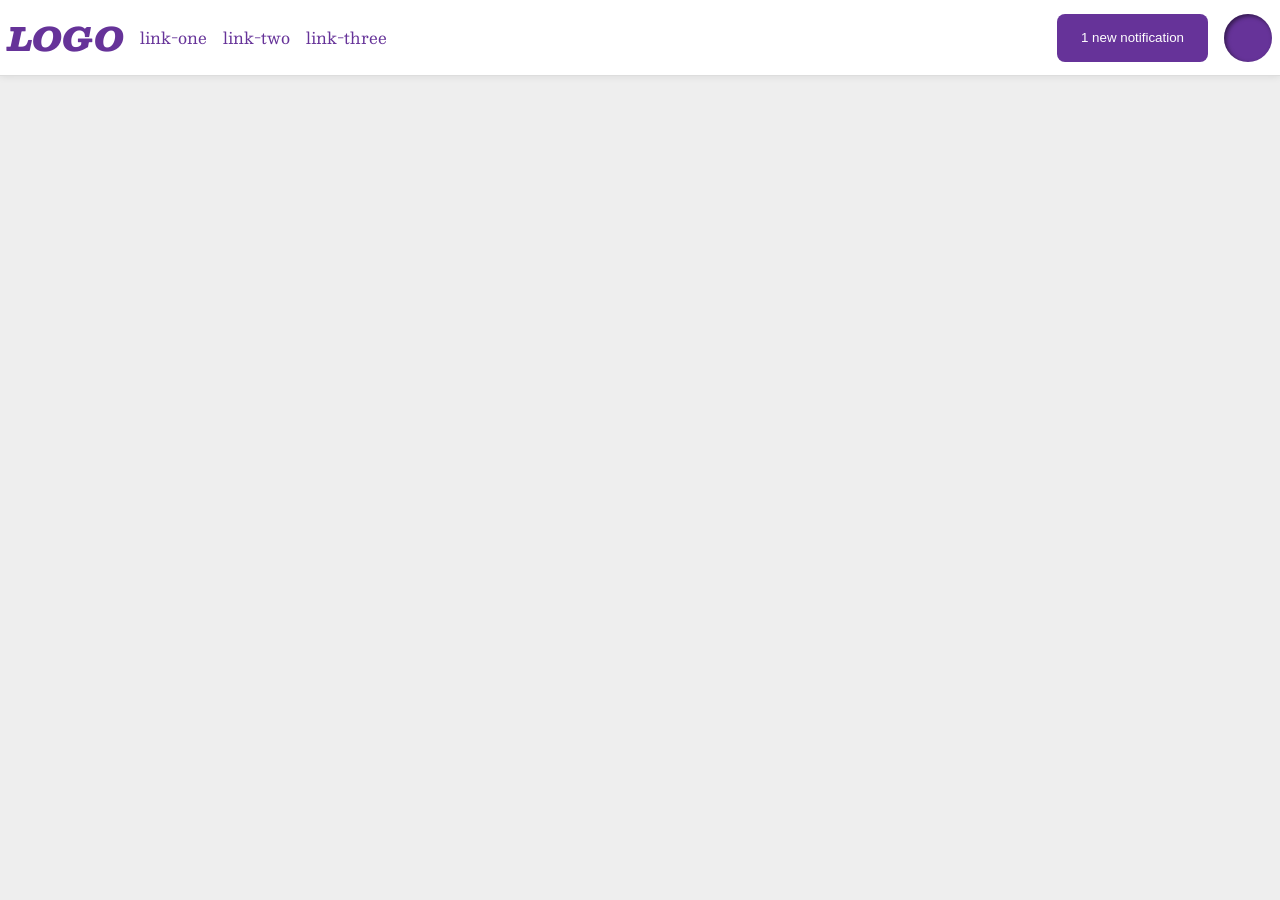
<file: flex/03-flex-header-2/index.html>
<!DOCTYPE html>
<html lang="en">
  <head>
    <meta charset="UTF-8">
    <meta http-equiv="X-UA-Compatible" content="IE=edge">
    <meta name="viewport" content="width=device-width, initial-scale=1.0">
    <title>Flex Header 2</title>
    <link rel="stylesheet" href="style.css">
  </head>
  <body>
    <div class="header">
      <div class="logo">
        LOGO
      </div>
      <ul class="links">
        <li><a href="google.com">link-one</a></li>
        <li><a href="google.com">link-two</a></li>
        <li><a href="google.com">link-three</a></li>
      </ul>
      <div class="fixed-right">
        <button class="notifications">
        1 new notification
        </button>
        <div class="profile-image"></div>
      </div>
      
    </div>
  </body>
</html>
</file>
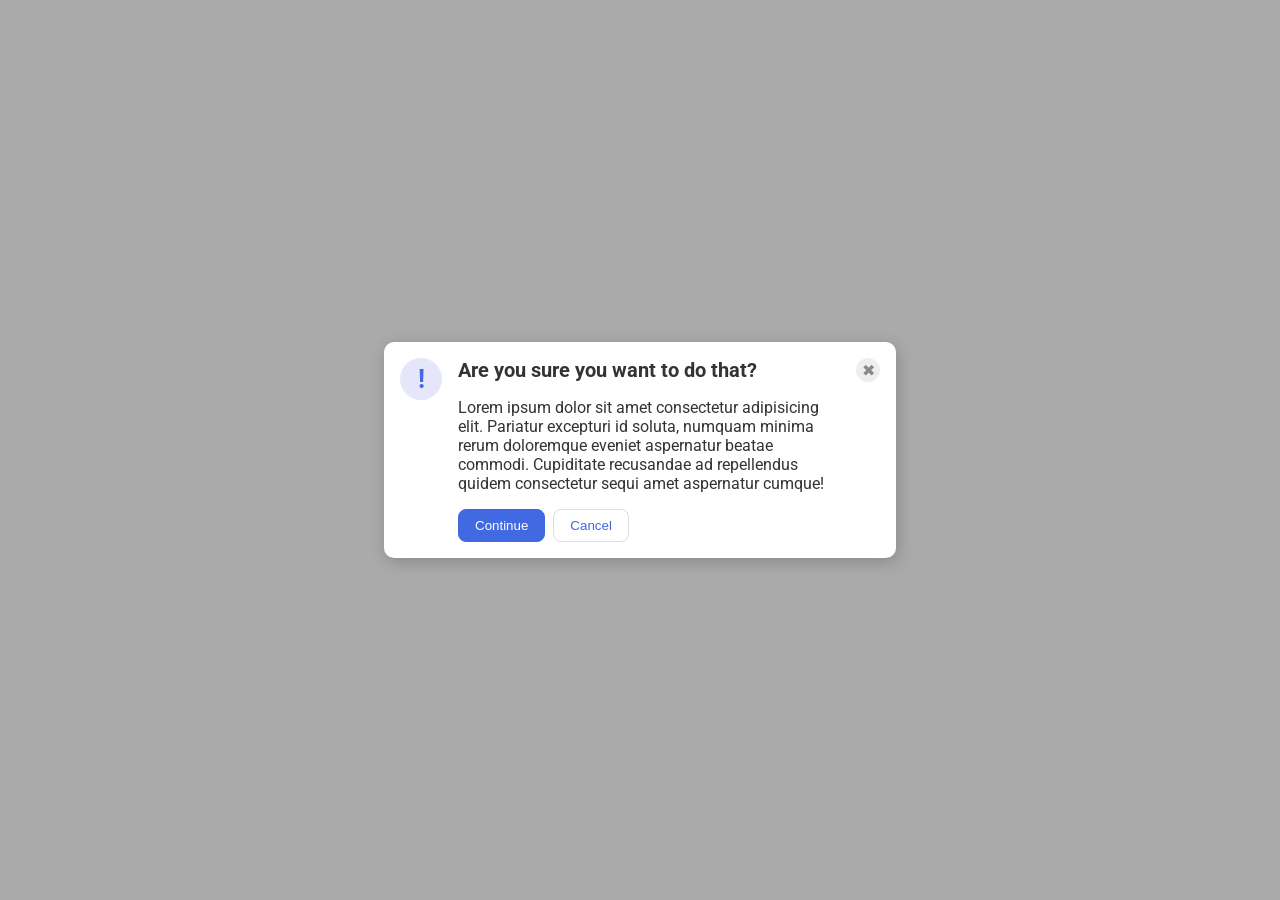
<file: flex/05-flex-modal/index.html>
<!DOCTYPE html>
<html lang="en">
  <head>
    <meta charset="UTF-8">
    <meta http-equiv="X-UA-Compatible" content="IE=edge">
    <meta name="viewport" content="width=device-width, initial-scale=1.0">
    <link rel="stylesheet" href="style.css">
    <title>Modal</title>
  </head>
  <body>
    <div class="modal">

      
      <div class="icon">!</div>
      <div class="content">  

        <div class="header">Are you sure you want to do that?</div>
        
        <div class="text">Lorem ipsum dolor sit amet consectetur adipisicing elit. Pariatur excepturi id soluta, numquam minima rerum doloremque eveniet aspernatur beatae commodi. Cupiditate recusandae ad repellendus quidem consectetur sequi amet aspernatur cumque!</div>
        
        <div class="options">
          <button class="continue">Continue</button>
          <button class="cancel">Cancel</button>
        </div>

      </div>
      <div class="close-button">✖</div>
    </div>
  </body>
</html>
</file>
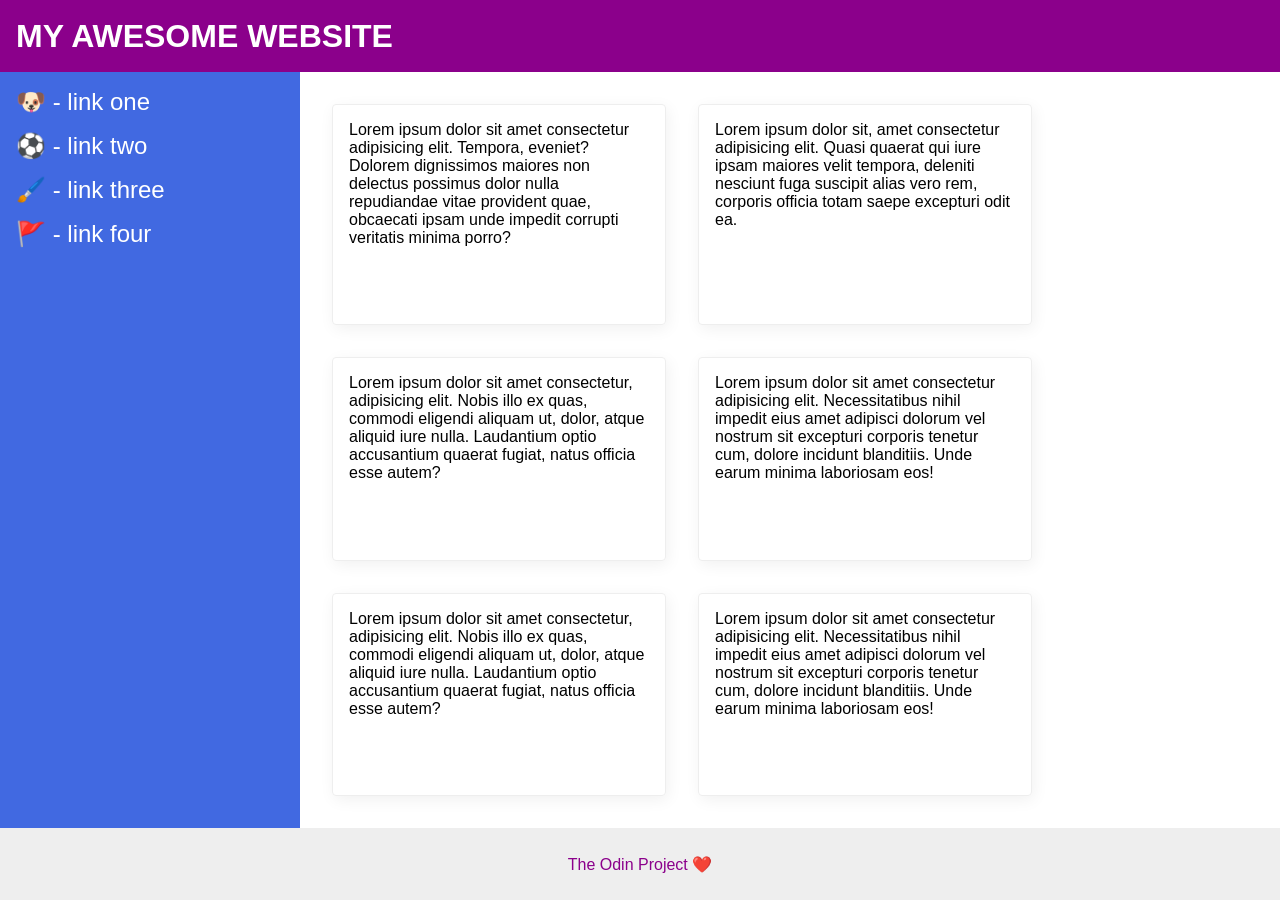
<file: flex/07-flex-layout-2/index.html>
<!DOCTYPE html>
<html lang="en">
  <head>
    <meta charset="UTF-8">
    <meta http-equiv="X-UA-Compatible" content="IE=edge">
    <meta name="viewport" content="width=device-width, initial-scale=1.0">
    <title>The Holy Grail</title>
    <link rel="stylesheet" href="style.css">
  </head>
  <body>
    <div class="header">
      MY AWESOME WEBSITE
    </div>
    
    <div class="page-body">
      <div class="sidebar">
        <ul>
          <li><a href="#">🐶 - link one</a></li>
          <li><a href="#">⚽ - link two</a></li>
          <li><a href="#">🖌️ - link three</a></li>
          <li><a href="#">🚩 - link four</a></li>
        </ul>
      </div>
      <div class="content">
        <div class="card">Lorem ipsum dolor sit amet consectetur adipisicing elit. Tempora, eveniet? Dolorem dignissimos maiores non delectus possimus dolor nulla repudiandae vitae provident quae, obcaecati ipsam unde impedit corrupti veritatis minima porro?</div>
        <div class="card">Lorem ipsum dolor sit, amet consectetur adipisicing elit. Quasi quaerat qui iure ipsam maiores velit tempora, deleniti nesciunt fuga suscipit alias vero rem, corporis officia totam saepe excepturi odit ea.</div>
        <div class="card">Lorem ipsum dolor sit amet consectetur, adipisicing elit. Nobis illo ex quas, commodi eligendi aliquam ut, dolor, atque aliquid iure nulla. Laudantium optio accusantium quaerat fugiat, natus officia esse autem?</div>
        <div class="card">Lorem ipsum dolor sit amet consectetur adipisicing elit. Necessitatibus nihil impedit eius amet adipisci dolorum vel nostrum sit excepturi corporis tenetur cum, dolore incidunt blanditiis. Unde earum minima laboriosam eos!</div>
        <div class="card">Lorem ipsum dolor sit amet consectetur, adipisicing elit. Nobis illo ex quas, commodi eligendi aliquam ut, dolor, atque aliquid iure nulla. Laudantium optio accusantium quaerat fugiat, natus officia esse autem?</div>
        <div class="card">Lorem ipsum dolor sit amet consectetur adipisicing elit. Necessitatibus nihil impedit eius amet adipisci dolorum vel nostrum sit excepturi corporis tenetur cum, dolore incidunt blanditiis. Unde earum minima laboriosam eos!</div>
      </div>
    </div>
    <div class="footer">
      The Odin Project ❤️
    </div>
  </body>
</html>
</file>
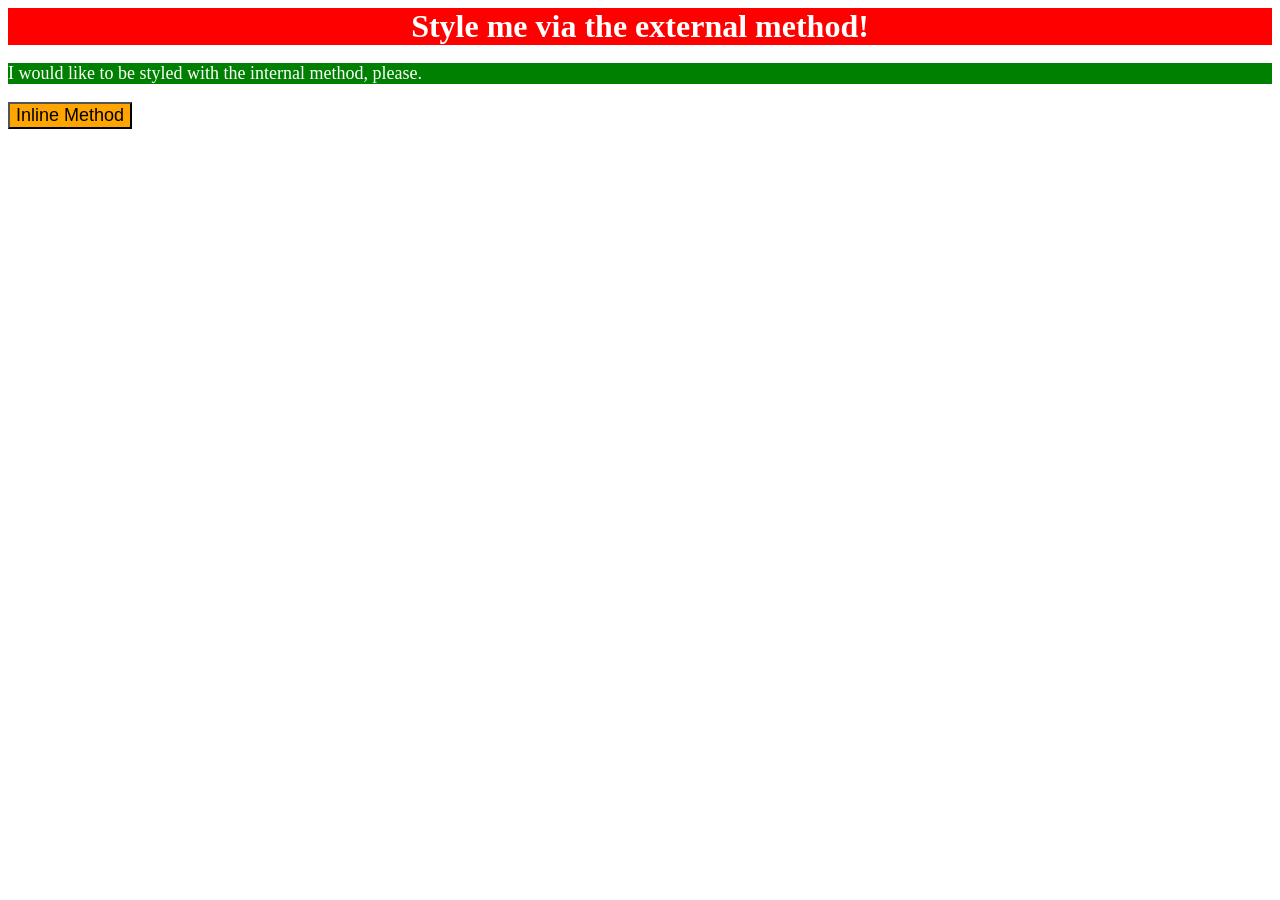
<file: foundations/01-css-methods/index.html>
<!DOCTYPE html>
<html lang="en">
  <head>
    <meta charset="UTF-8">
    <meta http-equiv="X-UA-Compatible" content="IE=edge">
    <meta name="viewport" content="width=device-width, initial-scale=1.0">
    <title>Methods for Adding CSS</title>
    <link rel="stylesheet" href="style.css">
    <style>
      p {
        background-color: green;
        color: white;
        font-size: 18px;

      }
    </style>
  </head>
  <body>
    <div>Style me via the external method!</div>
    <p>I would like to be styled with the internal method, please.</p>
    <button style="background-color: orange; font-size: 18px;">Inline Method</button>
  </body>
</html>
</file>
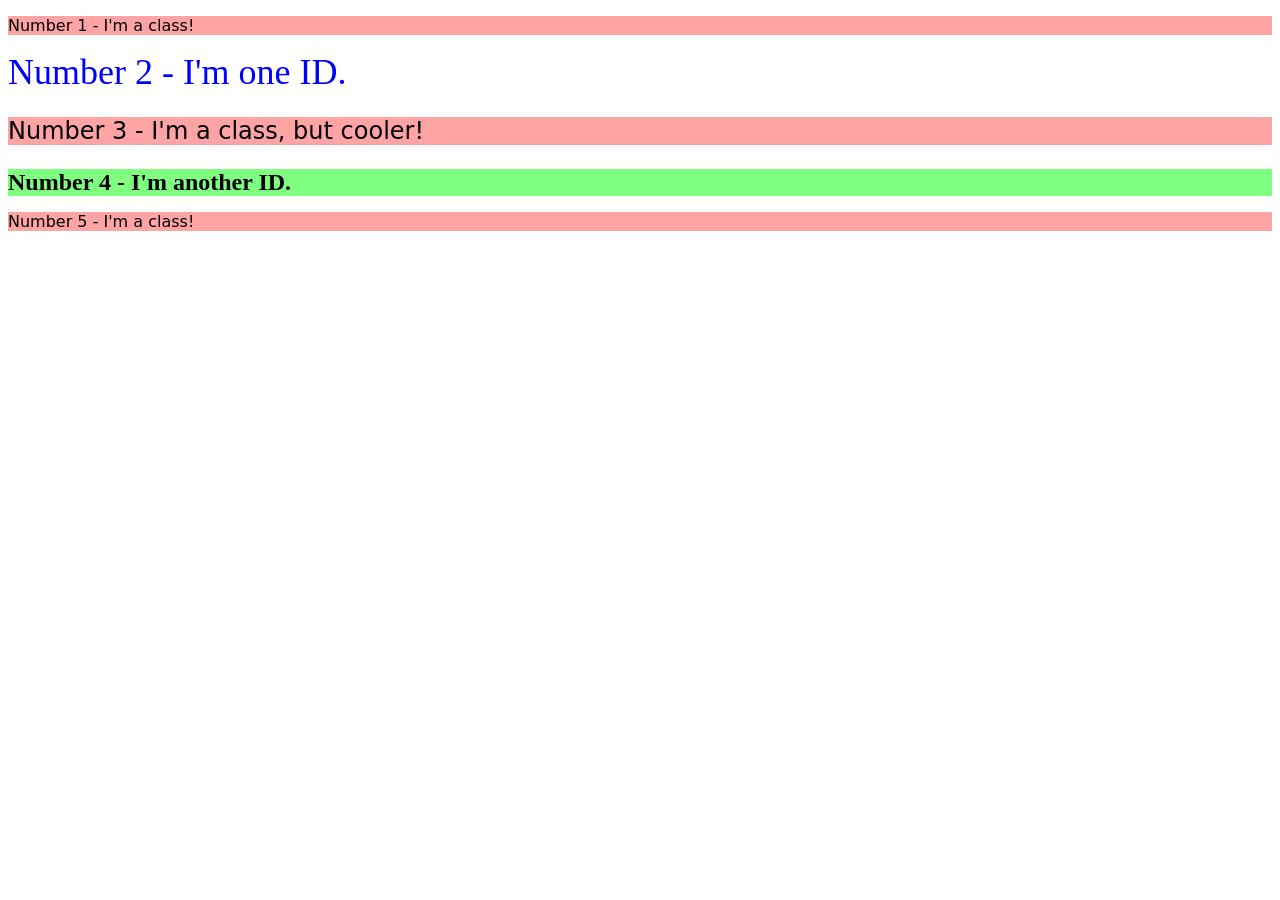
<file: foundations/02-class-id-selectors/index.html>
<!DOCTYPE html>
<html lang="en">
  <head>
    <meta charset="UTF-8">
    <meta http-equiv="X-UA-Compatible" content="IE=edge">
    <meta name="viewport" content="width=device-width, initial-scale=1.0">
    <title>Class and ID Selectors</title>
    <link rel="stylesheet" href="style.css">
  </head>
  <body>
    <p class="odd-numbered">Number 1 - I'm a class!</p>
    <div id="second">Number 2 - I'm one ID.</div>
    <p class="odd-numbered" id="third">Number 3 - I'm a class, but cooler!</p>
    <div id="fourth">Number 4 - I'm another ID.</div>
    <p class="odd-numbered">Number 5 - I'm a class!</p>
  </body>
</html>
</file>
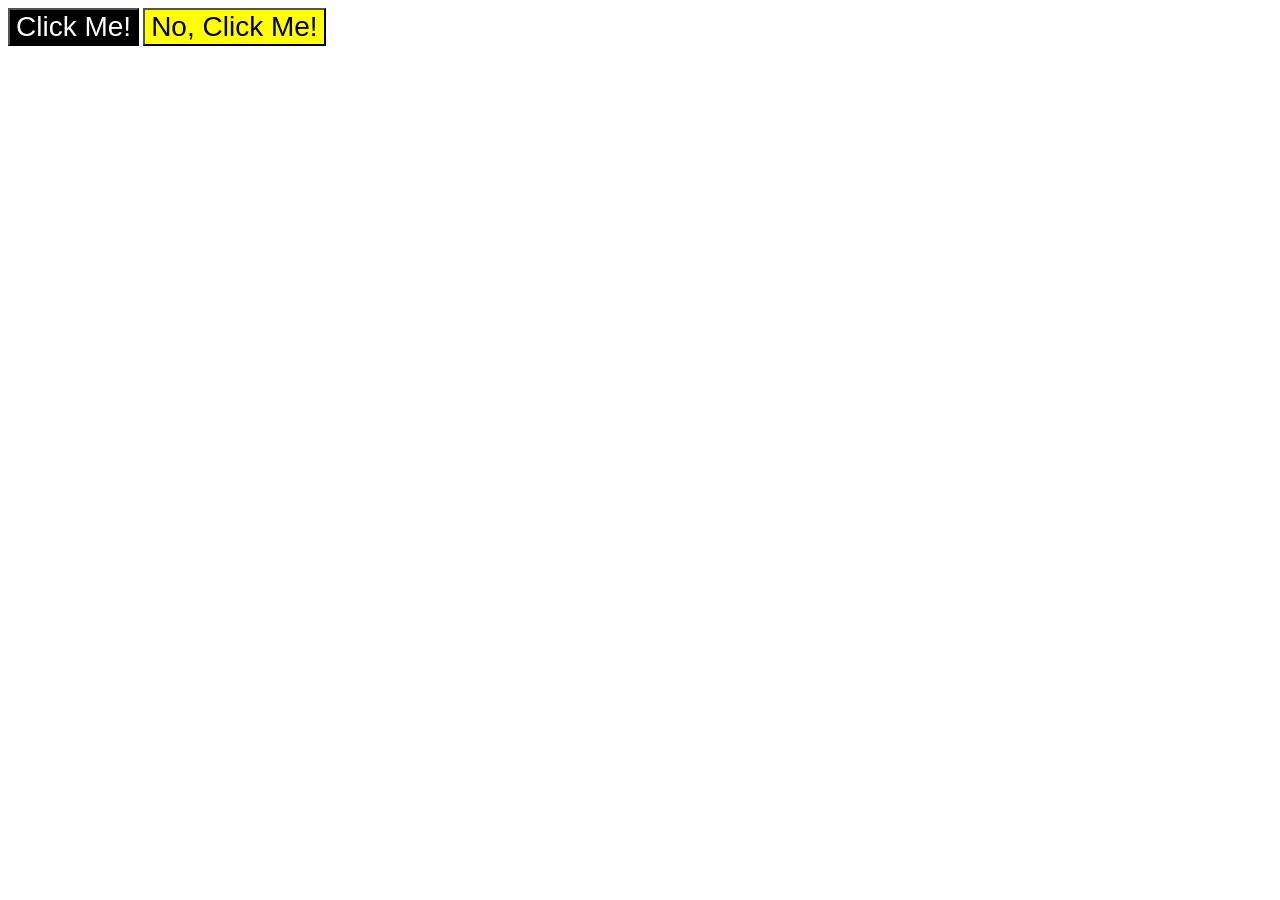
<file: foundations/03-grouping-selectors/index.html>
<!DOCTYPE html>
<html lang="en">
  <head>
    <meta charset="UTF-8">
    <meta http-equiv="X-UA-Compatible" content="IE=edge">
    <meta name="viewport" content="width=device-width, initial-scale=1.0">
    <title>Grouping Selectors</title>
    <link rel="stylesheet" href="style.css">
  </head>
  <body>
    <button class="button1">Click Me!</button>
    <button class="button2">No, Click Me!</button>
  </body>
</html>
</file>
<file: flex/03-flex-header-2/style.css>
/* this is some magical font-importing.  
you'll learn about it later. */
@import url('https://fonts.googleapis.com/css2?family=Besley:ital,wght@0,400;1,900&display=swap');

body {
  margin: 0;
  background: #eee;
  font-family: Besley, serif;
}

.header {
  background: white;
  border-bottom: 1px solid #ddd;
  box-shadow: 0 0 8px rgba(0,0,0,.1);
  display: flex;
  align-items: center;
  padding: 8px;
}

.profile-image {
  background: rebeccapurple;
  box-shadow: inset 2px 2px 4px rgba(0,0,0,.5);
  border-radius: 50%;
  width: 48px;
  height: 48px;
}

.logo {
  color: rebeccapurple;
  font-size: 32px;
  font-weight: 900;
  font-style: italic;
}

button {
  border: none;
  border-radius: 8px;
  background: rebeccapurple;
  color: white;
  padding: 8px 24px;
}

a {
  /* this removes the line under our links */
  text-decoration: none;
  color: rebeccapurple;
}

ul {
  list-style-type: none;
  display: flex;
  padding: 0px;
}

.fixed-right{
  display: flex;
  margin-left: auto;
}

.header,
ul,
.fixed-right{
  gap: 16px;
}
</file>
<file: flex/05-flex-modal/style.css>
@import url('https://fonts.googleapis.com/css2?family=Roboto:wght@400;700&display=swap');

html, body {
  height: 100%;
}

body {
  font-family: Roboto, sans-serif;
  margin: 0;
  background: #aaa;
  color: #333;
  /* I'll give you this one for free lol */
  display: flex;
  align-items: center;
  justify-content: center;
}

.modal {
  background: white;
  width: 480px;
  border-radius: 10px;
  box-shadow: 2px 4px 16px rgba(0,0,0,.2);
}

.icon {
  color: royalblue;
  font-size: 26px;
  font-weight: 700;
  background: lavender;
  width: 42px;
  height: 42px;
  border-radius: 50%;
  display: flex;
  align-items: center;
  justify-content: center;
}

.close-button {
  background: #eee;
  border-radius: 50%;
  color: #888;
  font-weight: 400;
  font-size: 16px;
  height: 24px;
  width: 24px;
  display: flex;
  align-items: center;
  justify-content: center;
}

button {
  padding: 8px 16px;
  border-radius: 8px;
}

button.continue {
  background: royalblue;
  border: 1px solid royalblue;
  color: white;
}

button.cancel {
  background: white;
  border: 1px solid #ddd;
  color: royalblue;
}

.modal {
  display: flex;
  align-items: flex-start;
  padding: 16px;
  gap: 16px;
}

.content {
  display: flex;
  flex-direction: column;
  gap: 16px;
}

.header{
  font-weight: bold;
  font-size: 20px;
}

.options{
  display: flex;
  gap: 8px;
}

.icon,
.close-button{
  flex: 0 0 auto;
}
</file>
<file: flex/07-flex-layout-2/style.css>
body {
  font-family: -apple-system, BlinkMacSystemFont, 'Segoe UI', Roboto, Oxygen, Ubuntu, Cantarell, 'Open Sans', 'Helvetica Neue', sans-serif;
  margin: 0;
  min-height: 100vh;
}

.header {
  height: 72px;
  background: darkmagenta;
  color: white;
}

.footer {
  height: 72px;
  background: #eee;
  color: darkmagenta;
}

.sidebar {
  width: 300px;
  background: royalblue;
  box-sizing: border-box;
}

.card {
  border: 1px solid #eee;
  box-shadow: 2px 4px 16px rgba(0,0,0,.06);
  border-radius: 4px;
}

/* SOLUTION */

body {
  display: flex;
  flex-direction: column;
}

.header{
  display: flex;
  align-items: center;
  padding: 0px 16px;
  font-weight: 900;
  font-size: 32px;

}

.page-body{
  flex: 1;
  display: flex;
}

.sidebar{
  width: 300px;
  flex-shrink: 0;
  padding: 16px;

}

ul{
  list-style-type: none;
  margin: 0;
  padding: 0;
}

li{
  margin-bottom: 16px;
}

a {
  text-decoration: none;
  color: white;
  font-size: 24px;
}

.content{
  padding: 32px;
  display: flex;
  flex-wrap: wrap;
  gap: 32px;
}

.card{
  max-width: 300px;
  padding: 16px;
}

.footer{
  display: flex;
  justify-content: center;
  align-items: center;
}
</file>
<file: foundations/01-css-methods/style.css>
div {
    background-color: red;
    color: white;
    font-size: 32px;
    text-align: center;
    font-weight: bold;
}
</file>
<file: foundations/02-class-id-selectors/style.css>
.odd-numbered{
    background-color: #ff00005b;
    font-family: Verdana, "DejaVu Sans", sans-serif;
}

#second{
    color: blue;
    font-size: 36px;
}

#third{
    font-size: 24px;
}

#fourth{
    background-color: #00ff0080;
    font-size: 24px;
    font-weight: bold;
}
</file>
<file: foundations/03-grouping-selectors/style.css>
.button1, .button2{
    font-size: 28px;
    font-family: Helvetica, "Times New Roman", sans-serif;
}

.button1{
    background-color: black;
    color: white;
}

.button2{
    background-color: yellow;
}
</file>
